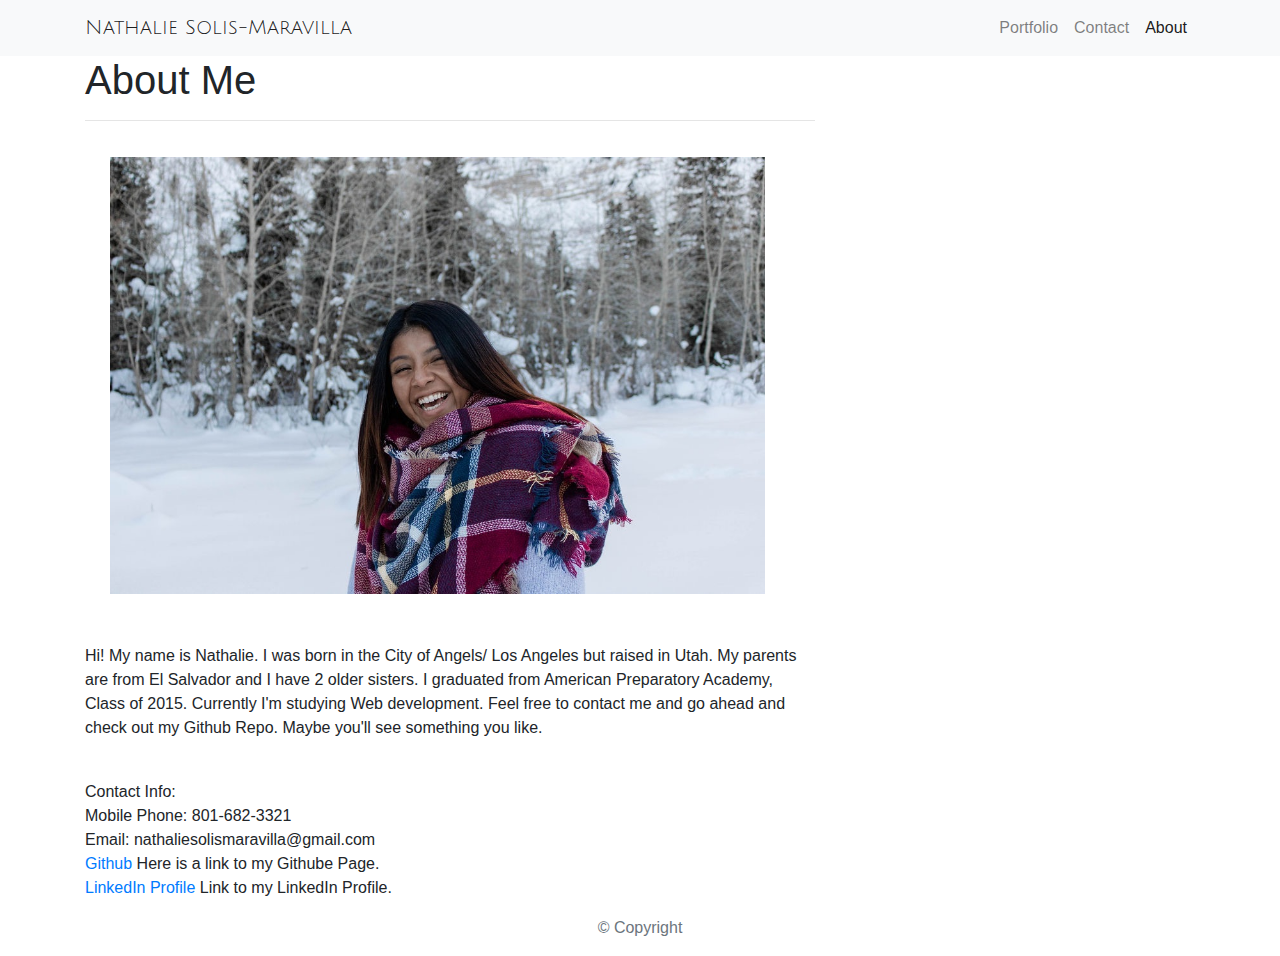
<file: index.html>
<!doctype html>
<html lang="en">

<head>
    <!-- Required meta tags -->
    <meta charset="UTF-8">
    <meta name="viewport" content="width=device-width, initial-scale=1.0">
    <meta http-equiv="X-UA-Compatible" content="ie=edge">

    <title>About Me</title>

    <!-- Bootstrap CSS -->
    <link rel="stylesheet" href="https://maxcdn.bootstrapcdn.com/bootstrap/4.0.0/css/bootstrap.min.css">
    <link rel="stylesheet" href="./assets/css/style.css" meda="screen">
    <link href="https://fonts.googleapis.com/css?family=Julius+Sans+One&display=swap" rel="stylesheet">
</head>

<body>

    <nav class="navbar navbar-expand-lg navbar-light bg-light">
        <div class="container">
            <a class="navbar-brand" href="index.html" id="font"> Nathalie Solis-Maravilla</a>
            <button class="navbar-toggler" type="button" data-toggle="collapse" data-target="#navbarSupportedContent"
                aria-controls="navbarSupportedContent" aria-expanded="false" aria-label="Toggle navigation">
                <span class="navbar-toggler-icon"></span>
            </button>
            <div class="collapse navbar-collapse" id="navbarSupportedContent">
                <ul class="navbar-nav ml-auto mt-2 mt-lg-0">
                    <li class="nav-item">
                        <a class="nav-link" href="./portfolio.html">Portfolio</a>
                    </li>
                    <li class="nav-item">
                        <a class="nav-link" href="./contact.html">Contact</a>
                    </li>
                    <li class="nav-item active">
                        <a class="nav-link" href="./index.html">About</a>
                    </li>
                </ul>

            </div>
        </div>
    </nav>



    <main class="container">
        <section class="row">
            <div class="col-md-8">
                <article class="block">
                    <h1 class="block-header">About Me</h1>
                    <hr />
                    <img src="./assets/images/UNADJUSTEDNONRAW_thumb_c1.jpg" alt="Nathalie's Picture">
                    <p> Hi! My name is Nathalie. I was born in the City of Angels/ Los Angeles but raised in Utah.
                        My parents are from El Salvador and I have 2 older sisters. I graduated from American
                        Preparatory Academy, Class of 2015.
                        Currently I'm studying Web development. Feel free to contact me and go ahead and check out my Github Repo. 
                        Maybe you'll see something you like.

                    </p>
                    <br />
                    <p>
                        Contact Info: <br>
                        Mobile Phone: 801-682-3321 <br>
                        Email: nathaliesolismaravilla@gmail.com <br>
                        <a href="https://github.com/natsolis">Github</a> Here is a link to my Githube Page. <br>
                        <a href="https://www.linkedin.com/in/nathalie-solis-maravilla-947154103/">LinkedIn Profile</a> Link to my LinkedIn Profile. 
                
                    </p>

                </article>
            </div>
        </section>
    </main>

    <footer class="footer">
        <div class="two-toned-footer-color"></div>
        <p class="text-muted text-muted-footer text-center">
            &copy; Copyright
        </p>
    </footer>



    <!-- Optional JavaScript -->
    <!-- jQuery first, then Popper.js, then Bootstrap JS -->
    <script type="text/javascript" src="https://cdnjs.cloudflare.com/ajax/libs/jquery/3.2.1/jquery.min.js"></script>
    <script src="https://maxcdn.bootstrapcdn.com/bootstrap/4.0.0/js/bootstrap.min.js"></script>


</html>
</file>
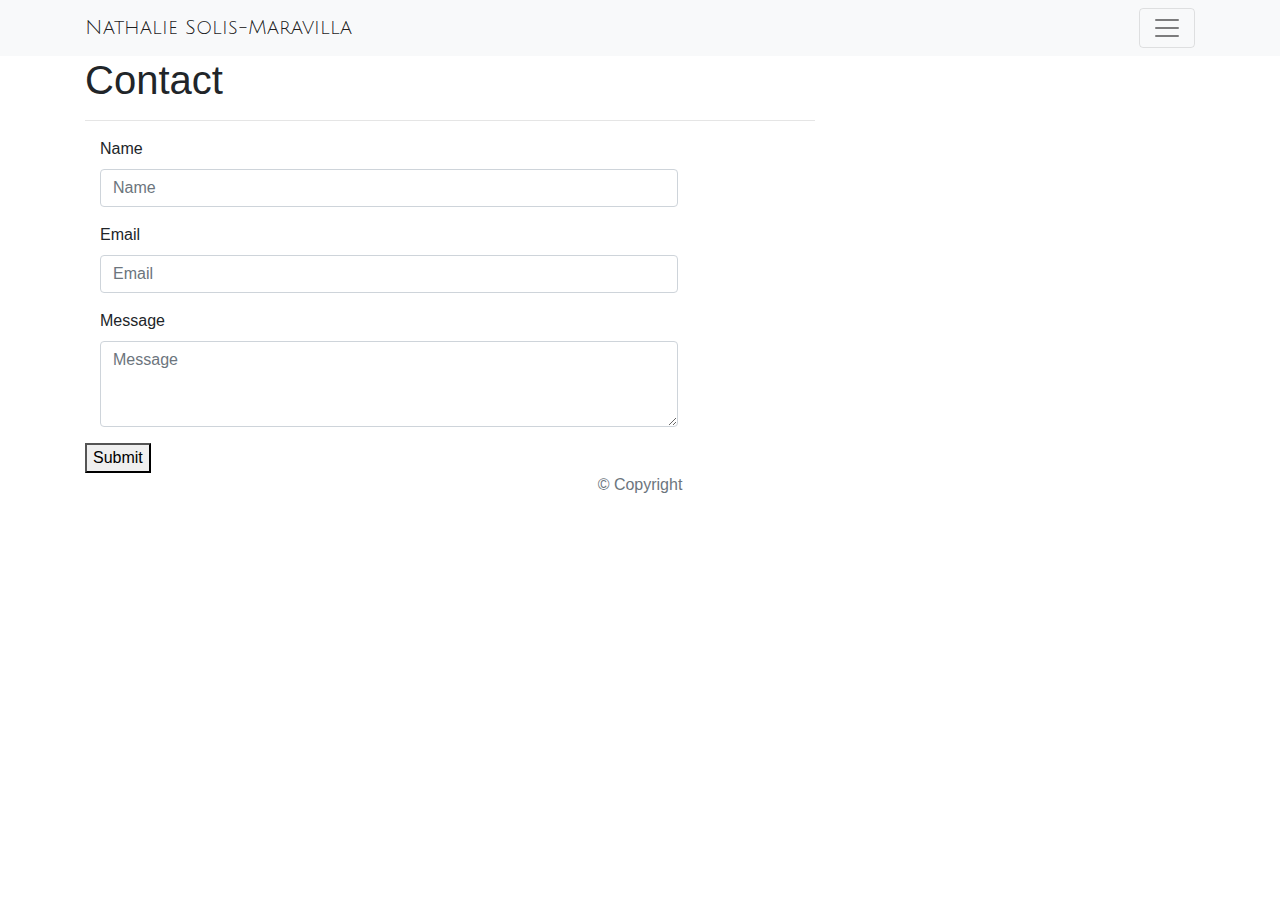
<file: contact.html>
<!doctype html>
<html lang="en">

<head>
    <title>Contact Info</title>
    <!-- Required meta tags -->
    <meta charset="UTF-8">
    <meta name="viewport" content="width=device-width, initial-scale=1.0">
    <meta http-equiv="X-UA-Compatible" content="ie-edge">

    <title>Contact Info</title>

    <!-- Bootstrap CSS -->
    <link rel="stylesheet" href="https://maxcdn.bootstrapcdn.com/bootstrap/4.0.0/css/bootstrap.min.css">
    <link href="https://fonts.googleapis.com/css?family=Julius+Sans+One&display=swap" rel="stylesheet">
    <link rel="stylesheet" href="./assets/css/style.css" media="screen">
</head>

<body>

    <nav class="navbar nav-bar-expand-lg navbar-light bg-light">
        <div class="container">
            <a class="navbar-brand" href="index.html"  id="font"> Nathalie Solis-Maravilla</a>
            <button class="navbar-toggler" type="button" data-toggle="collapse" data-target="#navbarSupportedContent"
                aria-controls="navbarSupportedContent" aria-expanded="false" aria-label="Toggle navigation">
                <span class="navbar-toggler-icon"></span>
            </button>

            <div class="collapse navbar-collapse" id="navbarSupportedContent">
                <ul class="navbar-nav ml-auto mt-2 mt-lg-0">
                    <li class="nav-item active">
                        <a class="nav-link" href="./index.html">About </a>
                    </li>
                    <li class="nav-item">
                        <a class="nav-link" href="./portfolio.html">Portfolio</a>
                    </li>
                    <li class="nav-item">
                        <a class="nav-link" href="./contact.html">Contact</a>
                    </li>
                </ul>
                <span class="navbar-text">
            </div>
        </div>
    </nav>


    <main class="container">
            <section class="row">
              <div class="col-md-8">
                <form class="block form-horizontal">
                  <h1 class="block-header">Contact</h1>
                  <hr />
                  <div class="form-group">
                    <label for="name" class="col-sm-2 control-label">Name</label>
                    <div class="col-sm-10">
                      <input type="name" class="form-control" id="name" placeholder="Name">
                    </div>
                  </div>
                  <div class="form-group">
                    <label for="email" class="col-sm-2 control-label">Email</label>
                    <div class="col-sm-10">
                      <input type="email" class="form-control" id="email" placeholder="Email">
                    </div>
                  </div>
                  <div class="form-group">
                    <label class="col-sm-2 control-label" for="msg">Message</label>
                    <div class="col-sm-10">
                      <textarea id="msg" class="form-control" rows="3" placeholder="Message"></textarea>
                    </div>
                  </div>
                  <button class="submit-btn">Submit</button>
                </form>
              </div>
            </section>
          </main>
          <!-- End of container -->
        
          <!-- Start of footer -->
          <footer class="footer">
            <div class="two-toned-footer-color"></div>
            <p class="text-muted text-muted-footer text-center">
              &copy; Copyright
            </p>
          </footer>
        

   


    <!-- Optional JavaScript -->
    <!-- jQuery first, then Popper.js, then Bootstrap JS -->
    <script type="text/javascript" src="https://cdnjs.cloudflare.com/ajax/libs/jquery/3.2.1/jquery.min.js"></script>
    <script src="https://maxcdn.bootstrapcdn.com/bootstrap/4.0.0/js/bootstrap.min.js"></script>
</body>

</html>
</file>
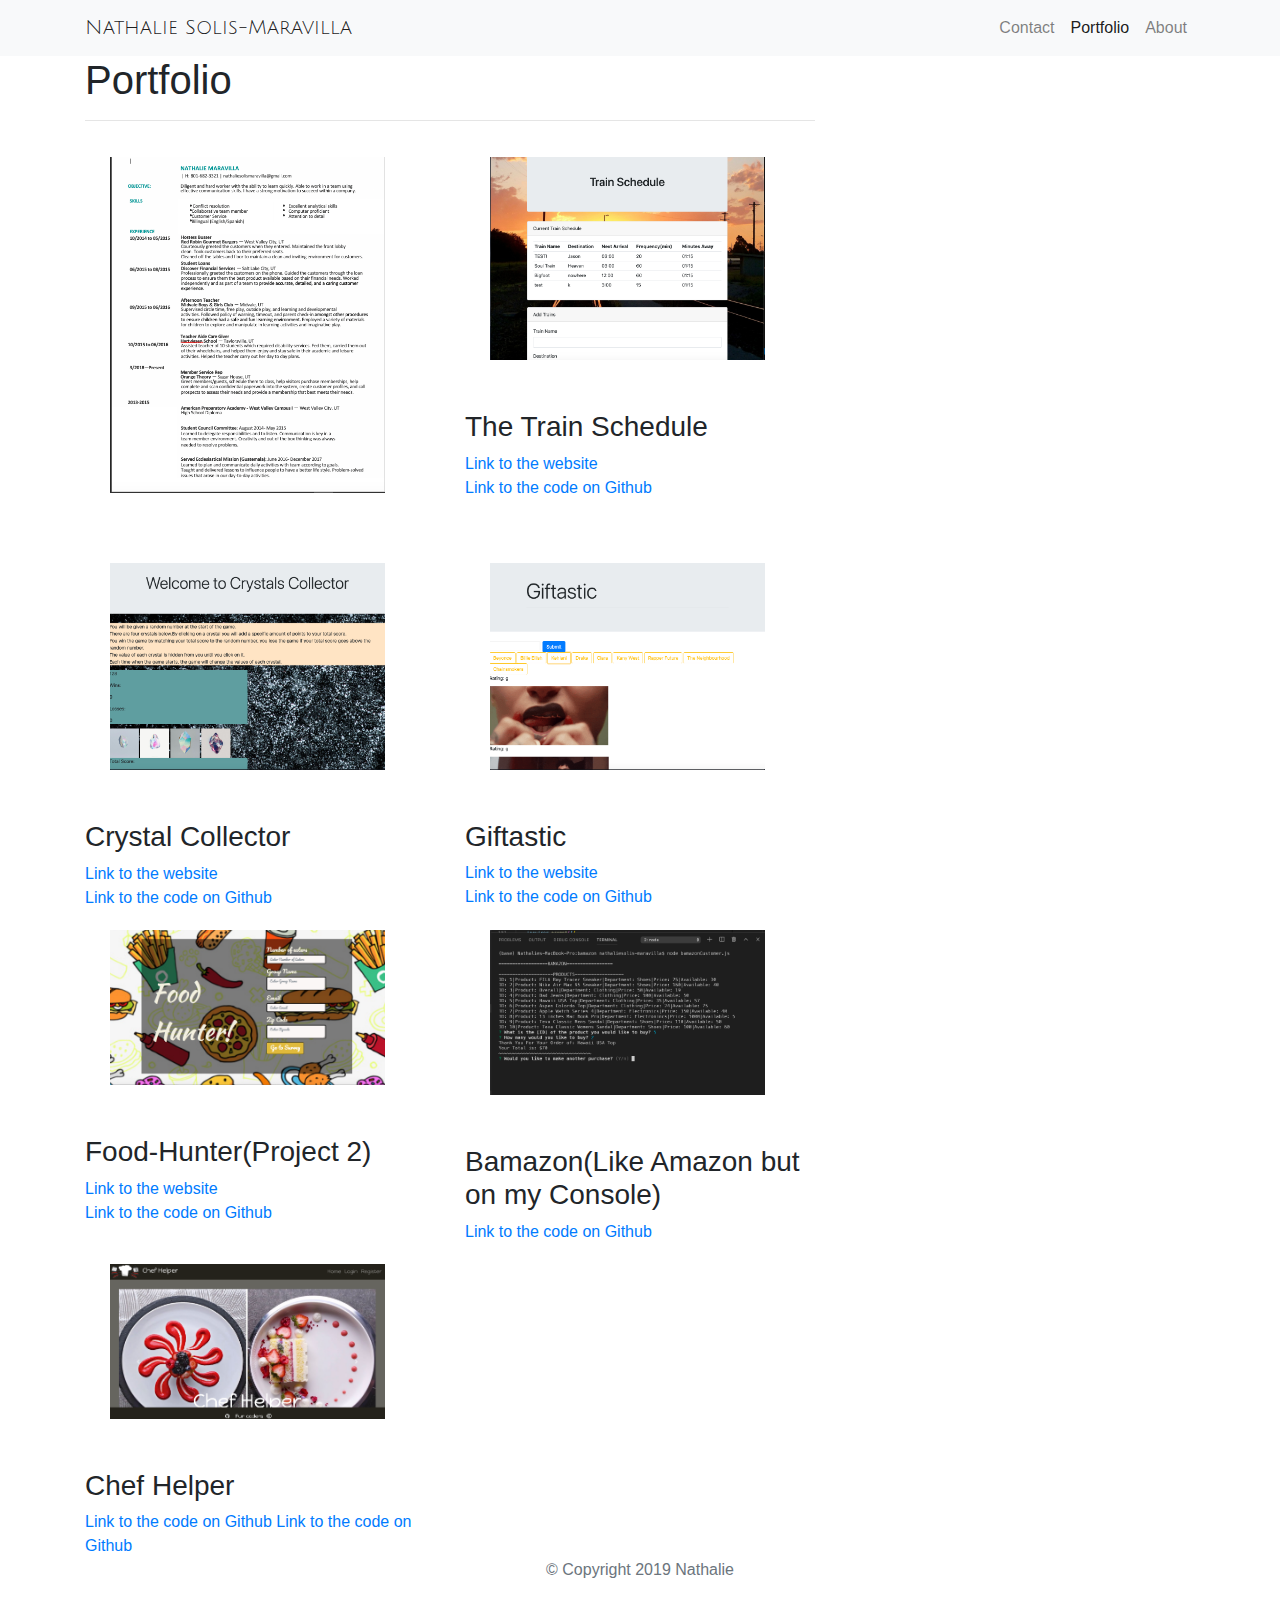
<file: portfolio.html>
<html lang="en-us">

<head>

  <meta charset="UTF-8">
  <meta name="viewport" content="width=device-width, initial-scale=1.0">
  <meta http-equiv="X-UA-Compatible" content="ie=edge">

  <title> Portfolio</title>

  <!-- Boostrap Stylesheet -->
  <link rel="stylesheet" href="https://maxcdn.bootstrapcdn.com/bootstrap/4.0.0/css/bootstrap.min.css">
  <link rel="stylesheet" href="./assets/css/style.css" media="screen">
  <link href="https://fonts.googleapis.com/css?family=Julius+Sans+One&display=swap" rel="stylesheet">


</head>

<body>
  <nav class="navbar navbar-expand-lg navbar-light bg-light">
    <div class="container">
      <a class="navbar-brand" href="index.html" id="font">Nathalie Solis-Maravilla</a>
      <button class="navbar-toggler" type="button" data-toggle="collapse" data-target="#navbarSupportedContent"
        aria-controls="navbarSupportedContent" aria-expanded="false" aria-label="Toggle navigation">
        <span class="navbar-toggler-icon"></span>
      </button>

      <div class="collapse navbar-collapse" id="navbarSupportedContent">
        <ul class="navbar-nav ml-auto mt-2 mt-lg-0">
          <li class="nav-item">
            <a class="nav-link" href="contact.html">Contact</a>
          </li>
          <li class="nav-item active">
            <a class="nav-link" href="portfolio.html">Portfolio</a>
          </li>
          <li class="nav-item">
            <a class="nav-link" href="index.html">About</a>
          </li>
        </ul>
      </div>

    </div>

  </nav>


  <div class="container">
    <main class="row">
      <div class="col-md-8">
        <article class="block">
          <h1 class="block-header">Portfolio</h1>
          <hr />

          <div class="row" id="resume">
            <div class="col-sm-6 col-md-12 col-lg-6">
              <img class="img-fluid port-image" src="./assets/images/Screen Shot 2019-07-20 at 8.56.05 PM.png"
                alt="Resume">

            </div>
            <div class="col-sm-6 col-md-12 col-lg-6" id="trian-schedule">
              <img class="img-fluid port-image" src="./assets/images/Screen Shot 2019-07-22 at 1.16.05 AM.png"
                alt="Train Schedule">
              <h3>The Train Schedule</h3>
              <a href="https://natsolis.github.io/train-schedule-/">Link to the website</a> <br>
              <a href="https://github.com/natsolis/train-schedule-">Link to the code on Github</a>
            </div>
          </div>
          <div class="row">
            <div class="col-sm-6 col-md-12 col-lg-6" id="crystal-collector">
              <img class="img-fluid port-image" src="./assets/images/Screen Shot 2019-07-22 at 1.21.43 AM.png"
                alt="Trivia Game">
              <h3>Crystal Collector</h3>
              <a href="https://natsolis.github.io/unit-4-game-/">Link to the website</a> <br>
              <a href="https://github.com/natsolis/unit-4-game-">Link to the code on Github</a>
            </div>
            <div class="col-sm-6 col-md-12 col-lg-6" id="giftastic">
              <img class="img-fluid port-image" src="./assets/images/Screen Shot 2019-07-22 at 1.29.09 AM.png"
                alt="Giftastic">
              <h3>Giftastic</h3>
              <a href="https://natsolis.github.io/giftastic/">Link to the website</a> <br>
              <a href="https://github.com/natsolis/giftastic">Link to the code on Github</a>
            </div>
            <div class="col-sm-6 col-md-12 col-lg-6" id="Food-Hunter">
              <img class="img-fluid port-image" src="./assets/images/Screen Shot 2019-10-26 at 11.15.43 PM.png"
                alt="Food-Hunter">
              <h3>Food-Hunter(Project 2)</h3>
              <a href="https://hungry-food-hunter.herokuapp.com">Link to the website</a> <br>
              <a href="https://github.com/natsolis">Link to the code on Github</a>
            </div>
            <div class="col-sm-6 col-md-12 col-lg-6" id="Bamazon">
              <img class="img-fluid port-image" src="./assets/images/Screen Shot 2019-10-26 at 11.43.04 PM.png"
                alt="Bamazon">
            <h3>Bamazon(Like Amazon but on my Console)</h3>
              <a href="https://github.com/natsolis/bamazon">Link to the code on Github</a>
            </div>
            <div class="col-sm-6 col-md-12 col-lg-6" id="Chef-Helper">
              <img class="img-fluid port-image" src="./assets/images/Screen Shot 2019-10-26 at 11.51.35 PM.png"
                alt="Chef-Helper">
            <h3>Chef Helper</h3>
              <a href="https://chef-helpers.herokuapp.com">Link to the code on Github</a>
              <a href="https://github.com/natsolis">Link to the code on Github</a>
            
            </div>
          </div>
          </div>
          <!-- <div class="row">
            <div class="col-sm-6 col-md-12 col-lg-6">
              <img class="img-fluid port-image" src="https://via.placeholder.com/350x350" alt="">
            </div> -->
      </div>
      </article>
  </div>
  </main>
  </div>
  <!-- End of container -->

  <!-- Start of footer -->
  <footer class="footer">
    <div class="two-toned-footer-color"></div>
    <p class="text-muted text-muted-footer text-center">
      &copy; Copyright 2019 Nathalie
    </p>
  </footer>
  <!-- End of footer -->

  <!-- jQuery CDN -->
  <script type="text/javascript" src="https://cdnjs.cloudflare.com/ajax/libs/jquery/3.2.1/jquery.min.js"></script>

  <!-- Bootstrap CDN -->
  <script src="https://maxcdn.bootstrapcdn.com/bootstrap/4.0.0/js/bootstrap.min.js"></script>
  </script>

</body>

</html>
</file>
<file: assets/css/style.css>
img{
    padding: 60px;
    padding-top: 20px;
    padding-bottom: 50px;
    padding-left: 25px;
    padding-right: 50px;
    width: 100%;
    height: 50%;
}

#font{
    font-family: 'Julius Sans One', sans-serif;
}

#resume{
border-color: black;  

}

#train-schedule{
    border-color: black;
}

#crystal-collector{
    border-color: black;
}

#giftastic{
    border-color:black;
}
</file>
